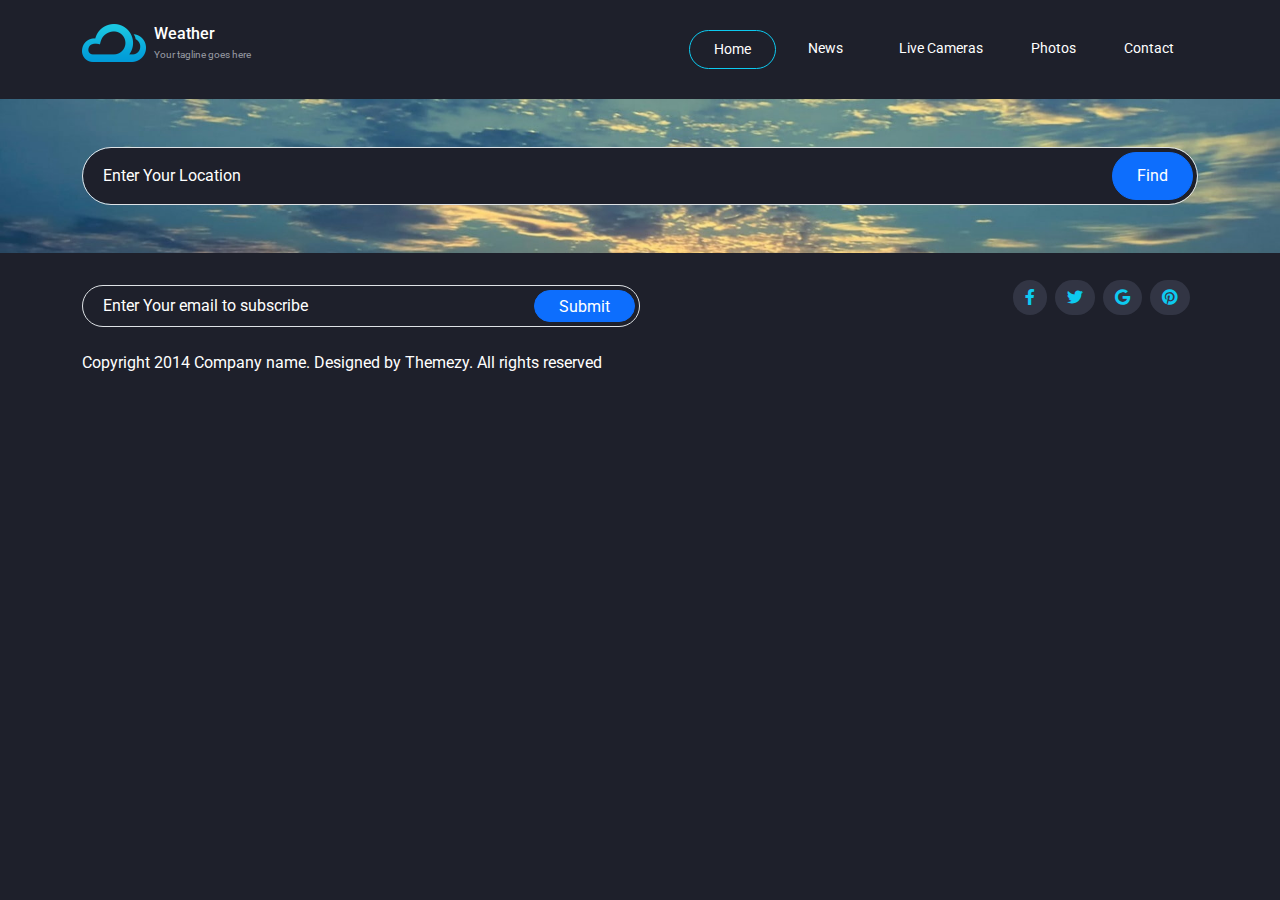
<file: index.html>
<!DOCTYPE html>
<html>
  <head>
    <title>Assignment 11</title>
    <link rel="preconnect" href="https://fonts.googleapis.com" />
    <link rel="preconnect" href="https://fonts.gstatic.com" crossorigin />
    <link
      href="https://fonts.googleapis.com/css2?family=Roboto:wght@400;500;700;900&display=swap"
      rel="stylesheet"
    />
    <link rel="stylesheet" href="assets/styles/all.min.css" />
    <link rel="stylesheet" href="assets/styles/bootstrap.min.css" />
    <link rel="stylesheet" href="assets/styles/style.css" />
  </head>
  <body class="bg-main">
    <nav class="navbar navbar-expand-lg bg-main">
      <div class="container pt-2 pb-2 d-flex justify-content-between">
        <a
          class="navbar-brand text-white d-flex align-content-center justify-content-center pt-2"
          href="#"
        >
          <img
            src="./assets/Imgs/logo.png"
            alt="Weather app Logo"
            style="width: 64px; height: 38px"
            class="me-2"
          />
          <div class="logo-description">
            <h1 class="site-title fs-6 mb-1">Weather</h1>
            <p class="site-tag fs-7 text-gray">Your tagline goes here</p>
          </div>
        </a>
        <button
          class="navbar-toggler"
          type="button"
          data-bs-toggle="collapse"
          data-bs-target="#navbarSupportedContent"
          aria-controls="navbarSupportedContent"
          aria-expanded="false"
          aria-label="Toggle navigation"
        >
          <span class="navbar-toggler-icon"></span>
        </button>
        <div class="nav-list" id="navbarSupportedContent">
          <ul class="navbar-nav mb-2 mb-lg-0">
            <li class="nav-item btn btn-outline-info btn-active">
              <a
                class="nav-link active text-white mx-3 fs-6-5"
                aria-current="page"
                href="#"
                >Home</a
              >
            </li>
            <li class="nav-item">
              <a
                class="nav-link text-white mx-4 fs-6-5 extra btn rounded-5"
                href="#"
                >News</a
              >
            </li>
            <li class="nav-item">
              <a class="nav-link text-white mx-3 fs-6-5 extra btn" href="#"
                >Live Cameras</a
              >
            </li>
            <li class="nav-item">
              <a class="nav-link text-white mx-3 fs-6-5 extra btn" href="#"
                >Photos</a
              >
            </li>
            <li class="nav-item">
              <a class="nav-link text-white mx-3 fs-6-5 extra btn" href="#"
                >Contact</a
              >
            </li>
          </ul>
        </div>
      </div>
    </nav>
    <div
      class="site-content"
      style="
        background-image: url(./assets/Imgs/wallpaperbetter.jpg);
        background-size: cover;
      "
    >
      <div class="container">
        <div class="location py-5">
          <div class="input-group">
            <input
              type="text"
              class="form-control rounded-5 py-3 bg-main text-white"
              placeholder="Enter Your Location"
              id="search-text"
            />

            <input
              class="btn btn-primary rounded-5 px-4"
              type="submit"
              value="Find"
              id="Search-btn"
            />
          </div>
        </div>
        <div class="forecast-container container">
          <div class="row forecast-inner"></div>
        </div>
      </div>
    </div>
    <div class="bg-main">
      <div
        class="site-footer container d-flex align-content-center justify-content-between py-4 mt-2"
      >
        <div class="input-group w-50">
          <input
            type="text"
            class="form-control rounded-5 py-2 bg-main text-white"
            placeholder="Enter Your email to subscribe"
            id="email-box"
          />

          <button class="btn btn-primary rounded-5 px-4 py-1" id="email-btn">
            Submit
          </button>
        </div>

        <div class="social-links">
          <a href="#" class="p-2 rounded-5 bg-second me-2 text-center">
            <i class="fa-brands fa-facebook-f fs-6 pt-1 text-info ps-1"></i>
          </a>
          <a href="#" class="p-2 rounded-5 bg-second me-2 text-center">
            <i class="fa-brands fa-twitter fs-6 text-info ps-1"></i>
          </a>
          <a href="#" class="p-2 rounded-5 bg-second me-2">
            <i class="fa-brands fa-google fs-6 text-info text-center ps-1"></i>
          </a>
          <a href="#" class="p-2 rounded-5 bg-second me-2">
            <i
              class="fa-brands fa-pinterest fs-6 text-info text-center px-1"
            ></i>
          </a>
        </div>
      </div>
      <div class="container">
        <div class="copy-rights">
          <p class="text-white pb-3">
            Copyright 2014 Company name. Designed by Themezy. All rights
            reserved
          </p>
        </div>
      </div>
    </div>

    <script src="assets/scripts/main.js"></script>
  </body>
</html>

<!-- <div class="col-lg-4 m-0 px-0" id="next-forecast">
  <div
    class="forecast-header text-center pt-2 px-2 text-white fs-6-5 mb-0"
  >
    <p>Thursday</p>
  </div>
  <div class="forecast-content py-4 text-white text-center">
    <div class="degree-img p-3">
      <img
        src="https://cdn.weatherapi.com/weather/64x64/day/116.png"
        alt=""
        width="96"
        class="me-4"
      />
      <h3>16<sup>o</sup>C</h3>
      <h5 class="fs-6 pb-3">16<sup>o</sup>C</h5>
    </div>
    <div class="forecast-cloud px-3 pt-3 pb-5">
      <p class="text-info pb-4 mb-3">Partly cloud</p>
    </div>
  </div>
</div>
<div class="col-lg-4 m-0 px-0" id="current-forecast">
  <div
    class="forecast-header d-flex justify-content-between pt-2 px-2 text-white fs-6-5 mb-0"
  >
    <p>Thursday</p>
    <p>11 January</p>
  </div>
  <div class="forecast-content py-4 text-white text-center">
    <div class="degree-img p-3">
      <img
        src="https://cdn.weatherapi.com/weather/64x64/day/116.png"
        alt=""
        width="96"
        class="me-4"
      />
      <h3>16<sup>o</sup>C</h3>
      <h5 class="fs-6 pb-3">16<sup>o</sup>C</h5>
    </div>
    <div class="forecast-cloud px-3 pt-3 pb-5">
      <p class="text-info pb-4 mb-3">Partly cloud</p>
    </div>
  </div>
</div> -->
</file>
<file: assets/styles/style.css>
* {
  font-family: "Roboto", sans-serif;
  box-sizing: border-box;
  margin: 0;
  padding: 0;
  list-style: none;
}

a {
  text-decoration: none;
}
.bg-main {
  background-color: #1e202b !important;
}

.bg-second {
  background-color: #323544;
}

.text-gray {
  color: #999ca4;
}
.fs-7 {
  font-size: 0.625rem;
}
.fs-6-5 {
  font-size: 14px;
}

.btn-active {
  padding: 0;
  border-radius: 30px;
}

input[type="text"]::placeholder {
  color: white;
  text-indent: 8px;
}

input[type="text"] {
  text-indent: 8px;
}

#search-text {
  position: relative;
}
#Search-btn {
  position: absolute;
  top: 5px;
  right: 5px;
  bottom: 5px;
  z-index: 70;
}

.row > .col-lg-4:nth-child(odd) {
  background-color: #323544;
}

.row > .col-lg-4:nth-child(even) {
  background-color: #262936;
}

.row > .col-lg-4:nth-child(odd) .forecast-header {
  background-color: #2d303d;
}

.row > .col-lg-4:nth-child(even) .forecast-header {
  background-color: #222531;
}

#email-box {
  position: relative;
}
#email-btn {
  position: absolute;
  top: 5px;
  right: 5px;
  bottom: 5px;
  z-index: 10;
}

/* <div class="location">Alexandria</div>
<div class="degree">
  <div class="num">16<sup>o</sup>C</div>

  <div class="forecast-icon">
    <img
      src="https://cdn.weatherapi.com/weather/64x64/day/116.png"
      alt=""
      width="90"
    />
  </div>
</div>
<div class="custom">Partly cloudy</div>
<span><img src="images/icon-umberella.png" alt="" />20%</span>
<span><img src="images/icon-wind.png" alt="" />18km/h</span>
<span><img src="images/icon-compass.png" alt="" />East</span> */
</file>
